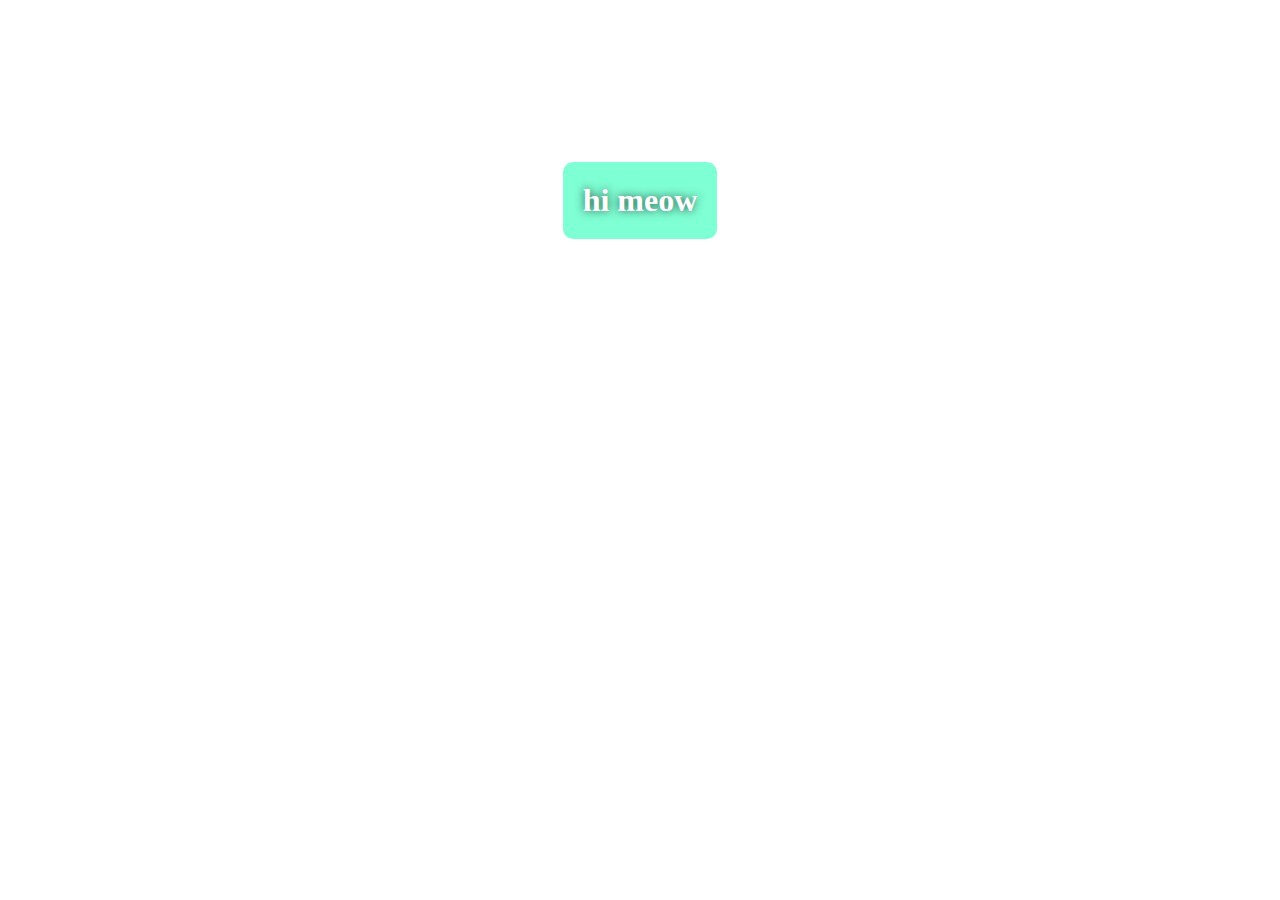
<file: back ground image.html>
<!DOCTYPE html>
<html lang="en">
<head>
    <meta charset="UTF-8">
    <meta name="viewport" content="width=device-width, initial-scale=1.0">
    <title>Document</title>
    <style>
        body {
            margin: 0; /* Removes default margin */
            height: 100vh; /* Ensures full viewport height */
        }

        header {
            background-image: url("file:///C:/Users/Pranta%20Dhar/OneDrive/Desktop/html%20exploring%20file/image%20.dddd/OIP.jpeg");
            background-size: cover; /* Ensures the image covers the entire header */
            background-position: center; /* Centers the image */
            background-attachment: fixed; /* Keeps the background image fixed when scrolling */
            height: 100vh; /* Makes header take the full viewport height */
            display: flex; /* Allows for easy alignment of content */
            justify-content: center; /* Centers content horizontally */
            align-items: center; /* Centers content vertically */
            height: 400px;
        }

        h1 {
            text-decoration: wavy;
            text-shadow: 0px 0px 10px rgba(0, 0, 0, 0.7); /* Example shadow effect */
            background-color: aquamarine;
            padding: 20px;
            border-radius: 10px;
            color: white; /* Makes the text stand out on the background */
        }
    </style>
</head>
<body>
    <header>
        <h1>hi meow</h1>
    </header>
</body>
</html>
</file>
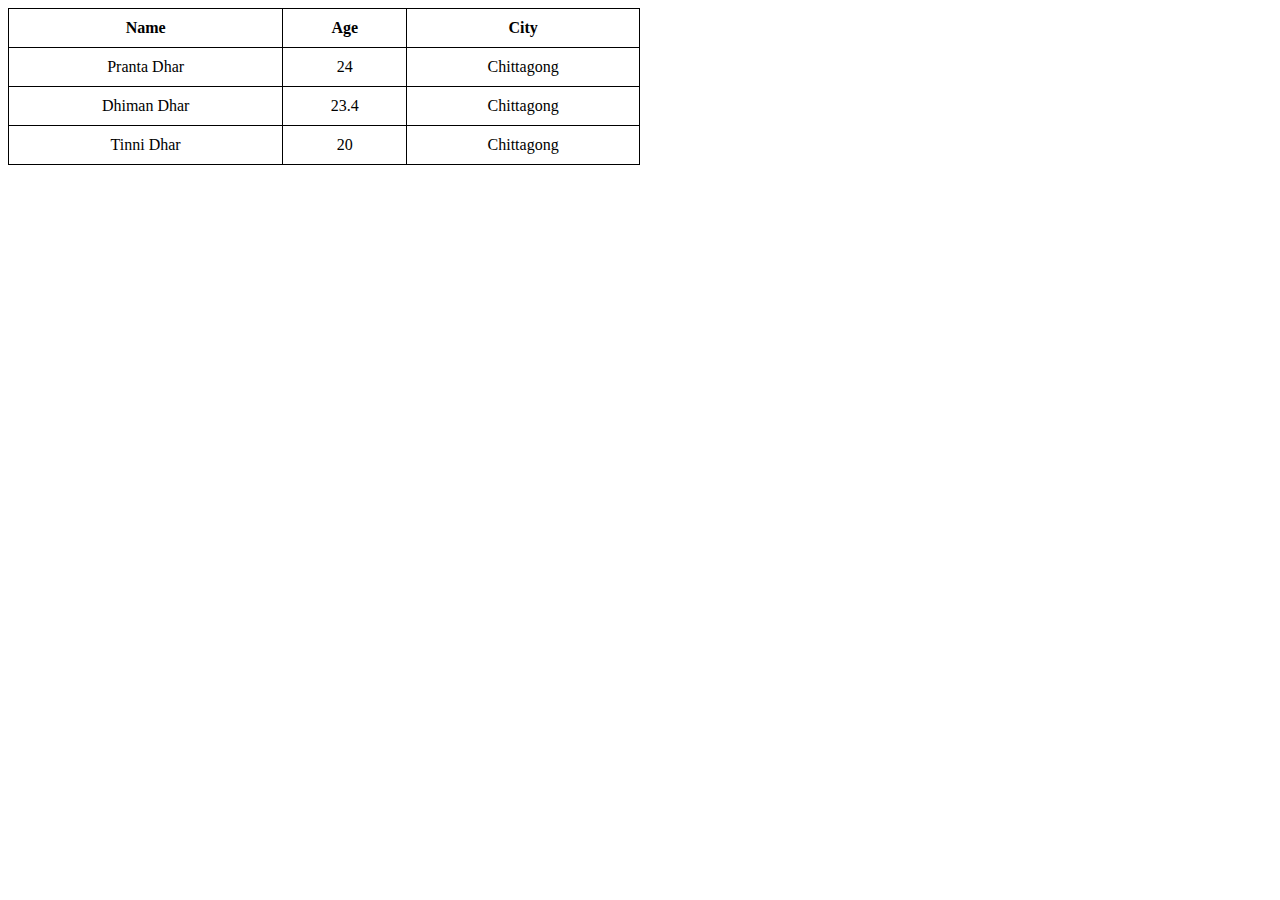
<file: create a table.html>
<!DOCTYPE html>
<html lang="en">
<head>
    <meta charset="UTF-8">
    <meta name="viewport" content="width=device-width, initial-scale=1.0">
    <title>Table</title>
    <style>
        table {
            width: 50%;
            border-collapse: collapse;
        }
        th, td {
            border: 1px solid black;
            padding: 10px;
            text-align: center;
        }
    </style>
</head>
<body>
    <table>
        <tr>
            <th>Name</th>
            <th>Age</th>
            <th>City</th>
        </tr>
        <tr>
            <td>Pranta Dhar</td>
            <td>24</td>
            <td>Chittagong</td>
        </tr>
        <tr>
            <td>Dhiman Dhar</td>
            <td>23.4</td>
            <td>Chittagong</td>
        </tr>
        <tr>
            <td>Tinni Dhar</td>
            <td>20</td>
            <td>Chittagong</td>
        </tr>
    </table>
</body>
</html>
</file>
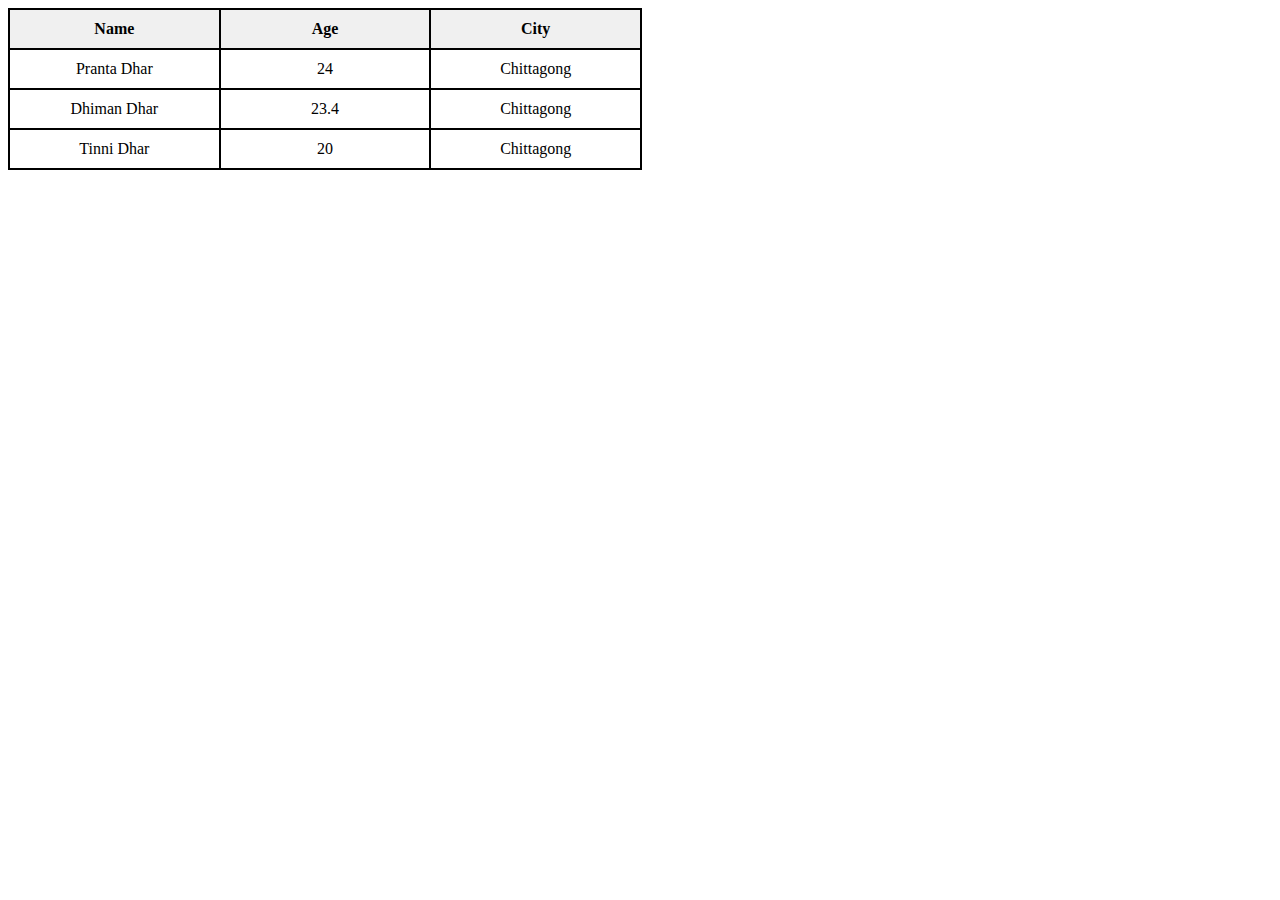
<file: flex box.html>
<!DOCTYPE html>
<html lang="en">
<head>
    <meta charset="UTF-8">
    <meta name="viewport" content="width=device-width, initial-scale=1.0">
    <title>Table with Flexbox</title>
    <style>
        .table {
            display: flex;
            flex-direction: column;
            width: 50%;
            border: 1px solid black;
        }
        .row {
            display: flex;
        }
        .cell {
            flex: 1;
            border: 1px solid black;
            padding: 10px;
            text-align: center;
        }
        .header {
            font-weight: bold;
            background-color: #f0f0f0;
        }
    </style>
</head>
<body>
    <div class="table">
        <div class="row header">
            <div class="cell">Name</div>
            <div class="cell">Age</div>
            <div class="cell">City</div>
        </div>
        <div class="row">
            <div class="cell">Pranta Dhar</div>
            <div class="cell">24</div>
            <div class="cell">Chittagong</div>
        </div>
        <div class="row">
            <div class="cell">Dhiman Dhar</div>
            <div class="cell">23.4</div>
            <div class="cell">Chittagong</div>
        </div>
        <div class="row">
            <div class="cell">Tinni Dhar</div>
            <div class="cell">20</div>
            <div class="cell">Chittagong</div>
        </div>
    </div>
</body>
</html>
</file>
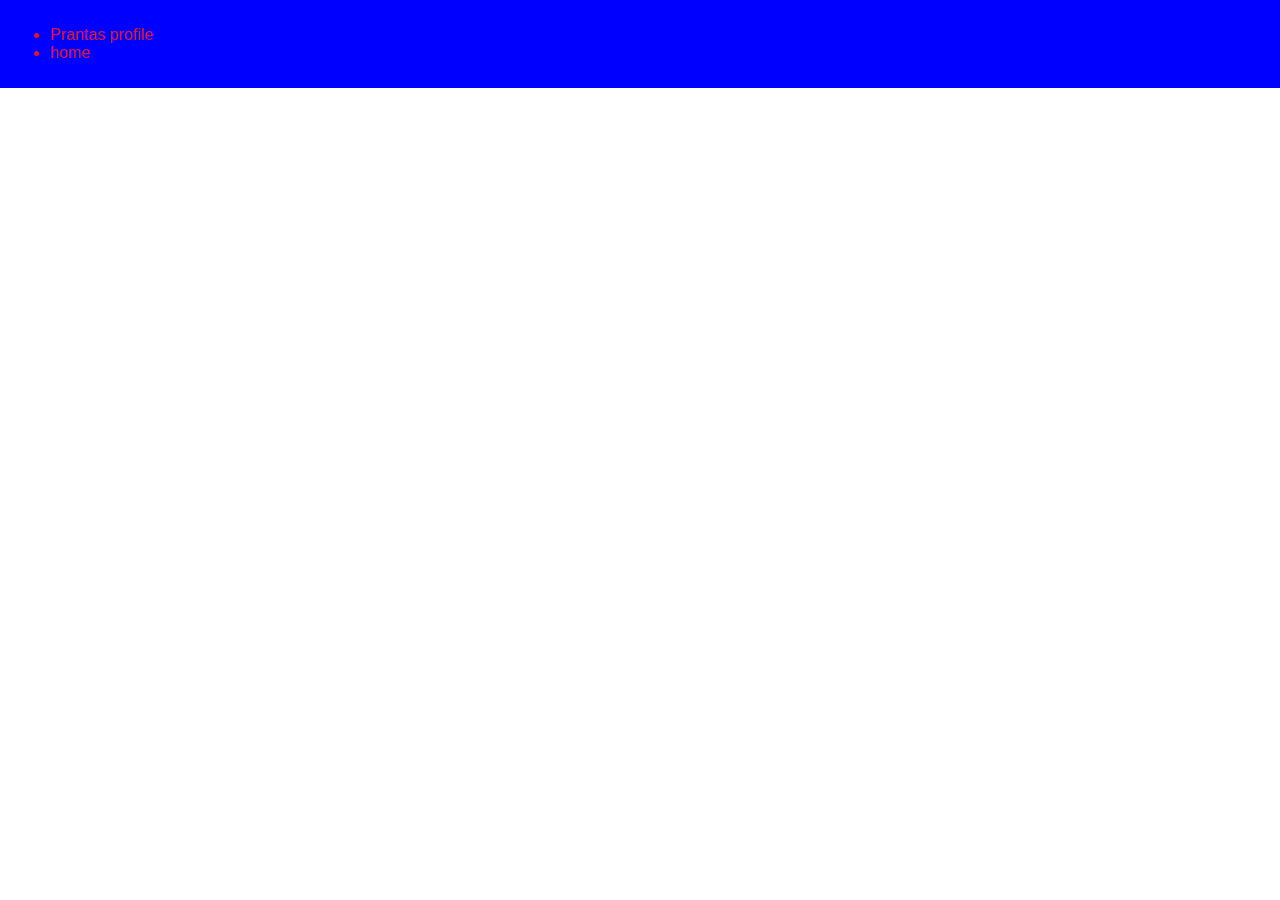
<file: nav self prac.html>
<!DOCTYPE html>
<html lang="en">
<head>
    <meta charset="UTF-8">
    <meta name="viewport" content="width=device-width, initial-scale=1.0">
    <title>nav ber</title>
</head>
<body>
    <style>
        body{
            margin: auto;
            font-family: 'Segoe UI', Tahoma, Geneva, Verdana, sans-serif;
        }
        nav{
            background-color: blue;
            color: crimson;
            padding: 10px;
        }
        .nav-container {
      display: flex;
      justify-content: space-between;
      align-items: center;
      max-width: 1200px;
      margin: 0 auto;
      padding: 0 20px;
    }
        .nav-logo{
            font-family: Arial, Helvetica, sans-serif;
           font-size: larger;
           font-weight: 200;
}
.nav-link{
    list-style-type: style g; 
    display: flex;
    gap: 20px;
}
.nav-link li{
    
}
    </style>
    <nav>
        <ul>
            <li>Prantas profile</li>
            <li> home</li>
        </ul>
    </nav>
    
</body>
</html>
</file>
